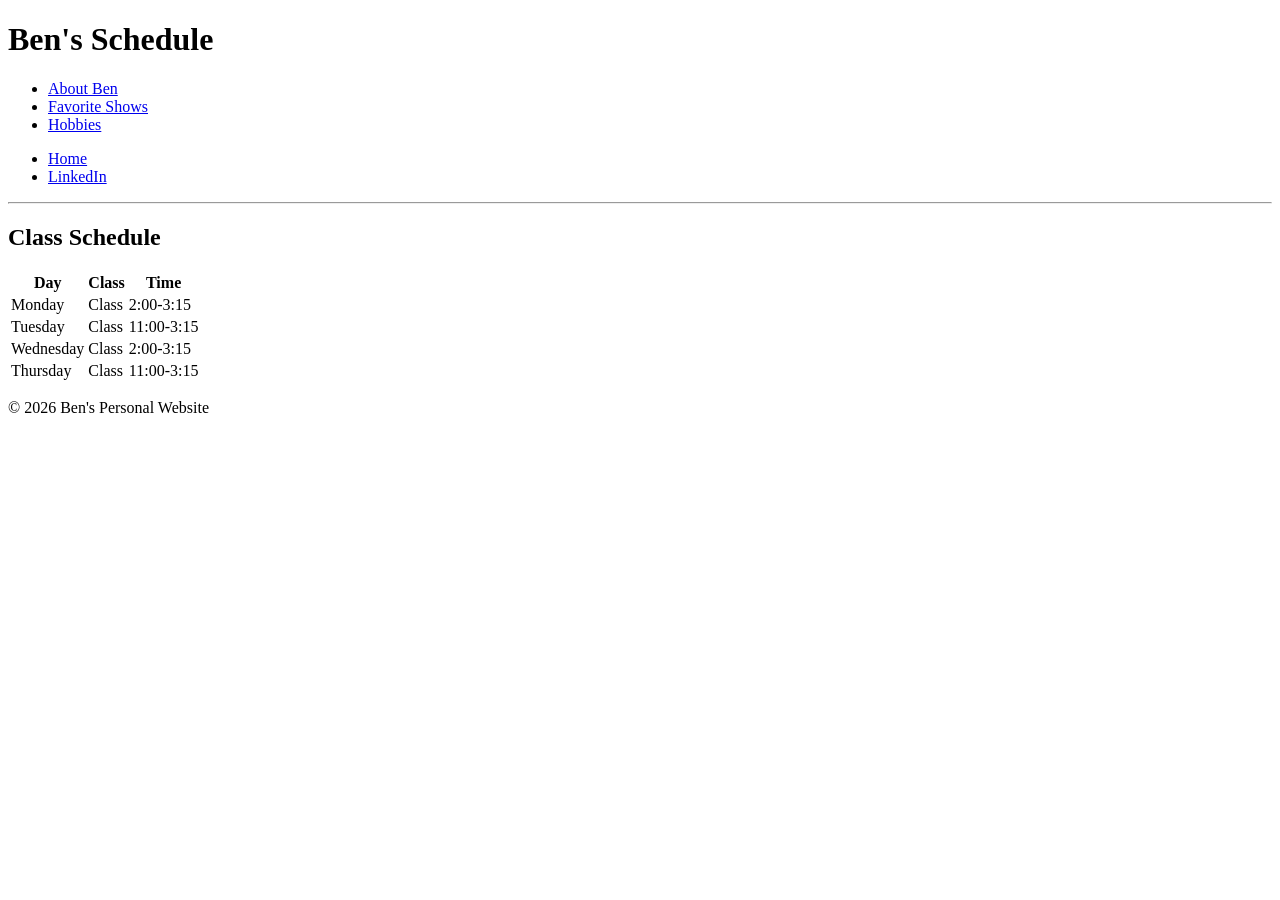
<file: schedule.html>
<!DOCTYPE html>
<html lang="en">
    <head>
        <meta charset="UTF-8">
        <meta name="viewport" content="width=device-width, initial-scale=1.0">
        <title>Ben's Schedule</title>
    </head>
    <body>
        <div class="container">
            <header>
                <h1>Ben's Schedule</h1>
            </header>

            <nav>
                <ul>
                    <li><a href="index.html#about">About Ben</a></li>
                    <li><a href="index.html#shows">Favorite Shows</a></li>
                    <li><a href="index.html#hobbies">Hobbies</a></li>
                </ul>
                <ul>
                    <li><a href="index.html">Home</a></li>
                    <li><a href="https://www.linkedin.com/in/benjamin-sheehan-a9486a279/" target="_blank" rel="noopener noreferrer">LinkedIn</a></li>
                </ul>
            </nav>

            <main>
                <hr />
                <section>
                    <h2>Class Schedule</h2>
                    <table>
                        <tr>
                            <th>Day</th>
                            <th>Class</th>
                            <th>Time</th>
                        </tr>
                        <tr>
                            <td>Monday</td>
                            <td>Class</td>
                            <td>2:00-3:15</td>
                        </tr>
                        <tr>
                            <td>Tuesday</td>
                            <td>Class</td>
                            <td>11:00-3:15</td>
                        </tr>
                        <tr>
                            <td>Wednesday</td>
                            <td>Class</td>
                            <td>2:00-3:15</td>
                        </tr>
                        <tr>
                            <td>Thursday</td>
                            <td>Class</td>
                            <td>11:00-3:15</td>
                        </tr>
                    </table>
                </section>
            </main>

            <footer>
                <p>&copy; 2026 Ben's Personal Website</p>
            </footer>
        </div>
    </body>
</html>
</file>
